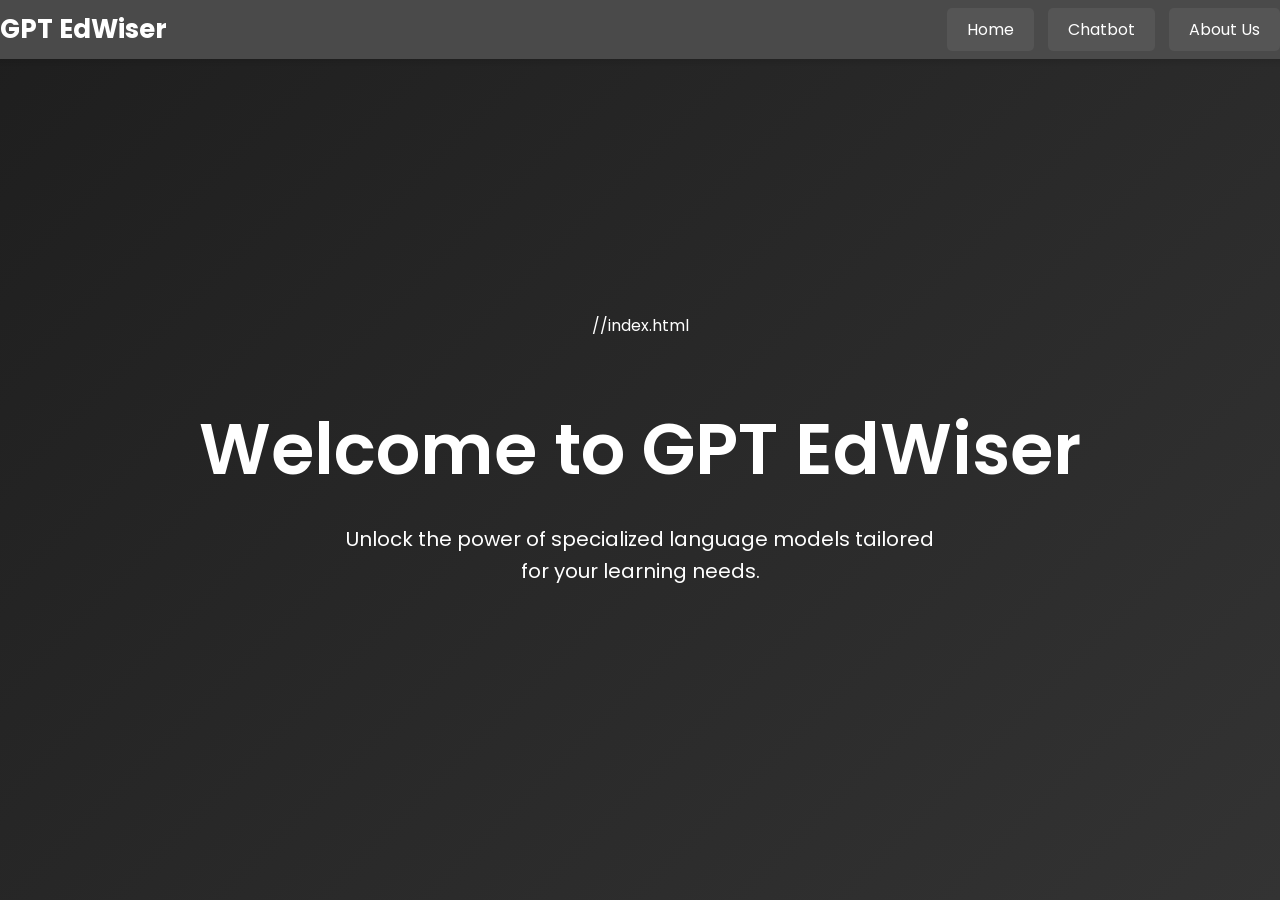
<file: fronent pages/index.html>
//index.html
<!DOCTYPE html>
<html lang="en">
<head>
    <meta charset="UTF-8">
    <meta name="viewport" content="width=device-width, initial-scale=1.0">
    <title>GPT EdWiser - Home</title>
    <link href="https://fonts.googleapis.com/css2?family=Poppins:wght@300;400;600&display=swap" rel="stylesheet">
    <style>
        body {
            margin: 0;
            font-family: 'Poppins', sans-serif;
            background: linear-gradient(135deg, #1e1e1e, #333);
            color: #fff;
            display: flex;
            justify-content: center;
            align-items: center;
            height: 100vh;
            flex-direction: column;
        }
        header {
            width: 100%;
            background-color: #4a4a4a;
            padding: 10px 20px;
            position: absolute;
            top: 0;
            display: flex;
            justify-content: space-between;
            align-items: center;
            box-shadow: 0 4px 6px rgba(0, 0, 0, 0.1);
        }
        header h1 {
            margin: 0;
            font-size: 26px;
        }
        nav a {
            color: white;
            text-decoration: none;
            background-color: #555;
            padding: 10px 20px;
            margin-left: 10px;
            border-radius: 5px;
            transition: background 0.3s ease;
        }
        nav a:hover {
            background-color: #777;
        }
        .content {
            text-align: center;
            animation: fadeIn 1s ease-in-out;
        }
        .content h2 {
            font-size: 70px;
            font-weight: 600;
            margin-bottom: 20px;
        }
        .content p {
            font-size: 20px;
            max-width: 600px;
            margin: 0 auto;
            line-height: 1.6;
        }
        @keyframes fadeIn {
            0% { opacity: 0; transform: translateY(20px); }
            100% { opacity: 1; transform: translateY(0); }
        }
    </style>
</head>
<body>
    <header>
        <h1>GPT EdWiser</h1>
        <nav>
            <a href="index.html">Home</a>
            <a href="chatbot.html">Chatbot</a>
            <a href="about.html">About Us</a>
        </nav>
    </header>

    <div class="content">
        <h2>Welcome to GPT EdWiser</h2>
        <p>Unlock the power of specialized language models tailored for your learning needs.</p>
    </div>
</body>
</html>
</file>
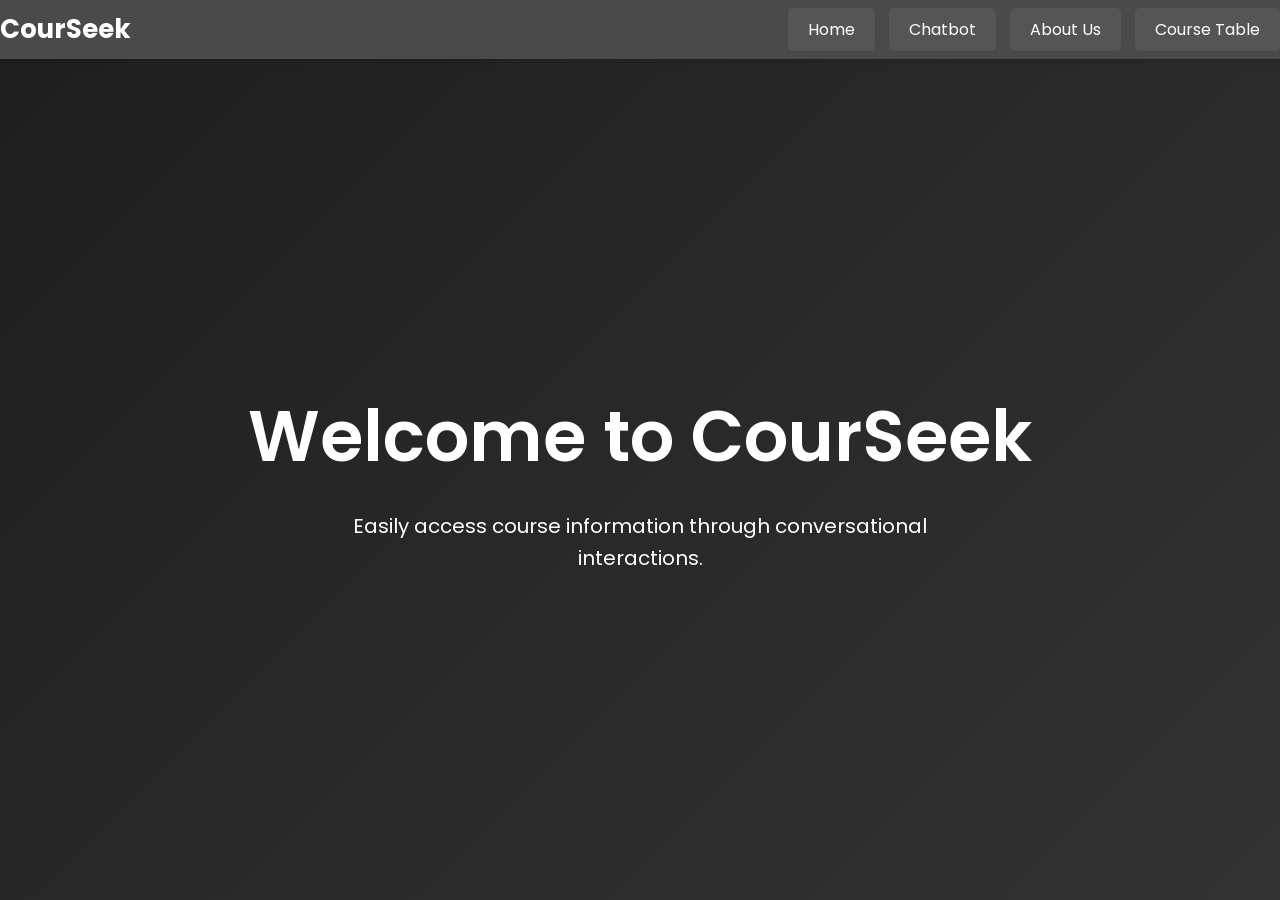
<file: frontend/templates/index.html>
<!DOCTYPE html>
<html lang="en">
<head>
    <meta charset="UTF-8">
    <meta name="viewport" content="width=device-width, initial-scale=1.0">
    <title>BDEdWiser - Home</title>
    <link href="https://fonts.googleapis.com/css2?family=Poppins:wght@300;400;600&display=swap" rel="stylesheet">
    <style>
        body {
            margin: 0;
            font-family: 'Poppins', sans-serif;
            background: linear-gradient(135deg, #1e1e1e, #333);
            color: #fff;
            display: flex;
            justify-content: center;
            align-items: center;
            height: 100vh;
            flex-direction: column;
        }
        header {
            width: 100%;
            background-color: #4a4a4a;
            padding: 10px 20px;
            position: absolute;
            top: 0;
            display: flex;
            justify-content: space-between;
            align-items: center;
            box-shadow: 0 4px 6px rgba(0, 0, 0, 0.1);
        }
        header h1 {
            margin: 0;
            font-size: 26px;
        }
        nav a {
            color: white;
            text-decoration: none;
            background-color: #555;
            padding: 10px 20px;
            margin-left: 10px;
            border-radius: 5px;
            transition: background 0.3s ease;
        }
        nav a:hover {
            background-color: #777;
        }
        .content {
            text-align: center;
            animation: fadeIn 1s ease-in-out;
        }
        .content h2 {
            font-size: 70px;
            font-weight: 600;
            margin-bottom: 20px;
        }
        .content p {
            font-size: 20px;
            max-width: 600px;
            margin: 0 auto;
            line-height: 1.6;
        }
        @keyframes fadeIn {
            0% { opacity: 0; transform: translateY(20px); }
            100% { opacity: 1; transform: translateY(0); }
        }
    </style>
</head>
<body>
    <header>
        <h1>CourSeek</h1>
        <nav>
            <a href="index.html">Home</a>
            <a href="chatbot.html">Chatbot</a>
            <a href="about.html">About Us</a>
            <a href="course_table_with_search.html">Course Table</a>
        </nav>
    </header>

    <div class="content">
        <h2>Welcome to CourSeek</h2>
        <p>Easily access course information through conversational interactions. </p>
    </div>
</body>
</html>
</file>
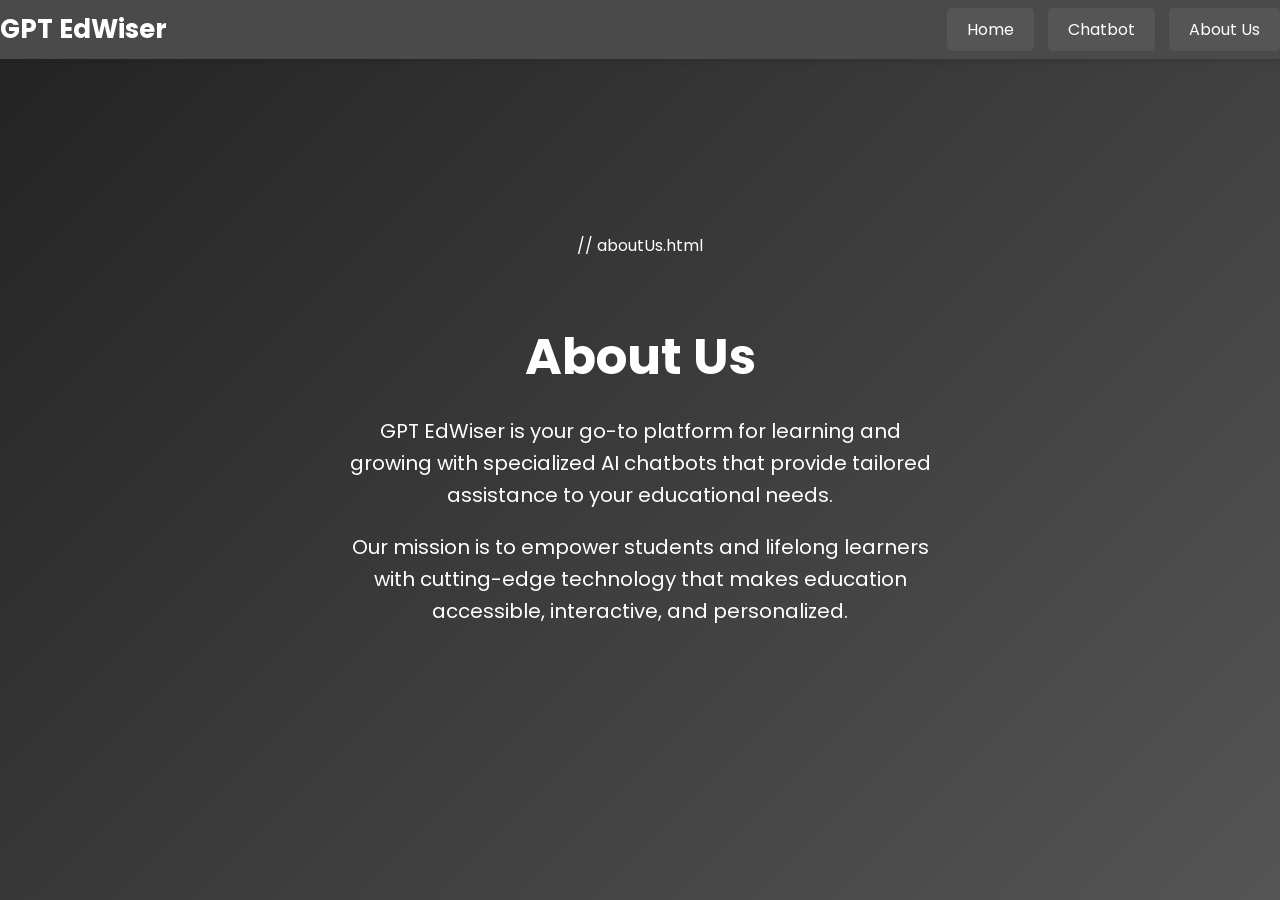
<file: fronent pages/aboutUs.html>
// aboutUs.html
<!DOCTYPE html>
<html lang="en">
<head>
    <meta charset="UTF-8">
    <meta name="viewport" content="width=device-width, initial-scale=1.0">
    <title>GPT EdWiser - About Us</title>
    <link href="https://fonts.googleapis.com/css2?family=Poppins:wght@300;400;600&display=swap" rel="stylesheet">
    <style>
        body {
            margin: 0;
            font-family: 'Poppins', sans-serif;
            background: linear-gradient(135deg, #222, #555);
            color: #fff;
            display: flex;
            justify-content: center;
            align-items: center;
            height: 100vh;
            flex-direction: column;
        }
        header {
            width: 100%;
            background-color: #4a4a4a;
            padding: 10px 20px;
            position: absolute;
            top: 0;
            display: flex;
            justify-content: space-between;
            align-items: center;
            box-shadow: 0 4px 6px rgba(0, 0, 0, 0.1);
        }
        header h1 {
            margin: 0;
            font-size: 26px;
        }
        nav a {
            color: white;
            text-decoration: none;
            background-color: #555;
            padding: 10px 20px;
            margin-left: 10px;
            border-radius: 5px;
            transition: background 0.3s ease;
        }
        nav a:hover {
            background-color: #777;
        }
        .content {
            text-align: center;
            max-width: 600px;
            padding: 20px;
            animation: fadeIn 1s ease-in-out;
        }
        .content h2 {
            font-size: 50px;
            margin-bottom: 20px;
        }
        .content p {
            font-size: 20px;
            line-height: 1.6;
        }
        @keyframes fadeIn {
            0% { opacity: 0; transform: translateY(20px); }
            100% { opacity: 1; transform: translateY(0); }
        }
    </style>
</head>
<body>
    <header>
        <h1>GPT EdWiser</h1>
        <nav>
            <a href="index.html">Home</a>
            <a href="chatbot.html">Chatbot</a>
            <a href="about.html">About Us</a>
        </nav>
    </header>

    <section class="content">
        <h2>About Us</h2>
        <p>GPT EdWiser is your go-to platform for learning and growing with specialized AI chatbots that provide tailored assistance to your educational needs.</p>
        <p>Our mission is to empower students and lifelong learners with cutting-edge technology that makes education accessible, interactive, and personalized.</p>
    </section>
</body>
</html>
</file>
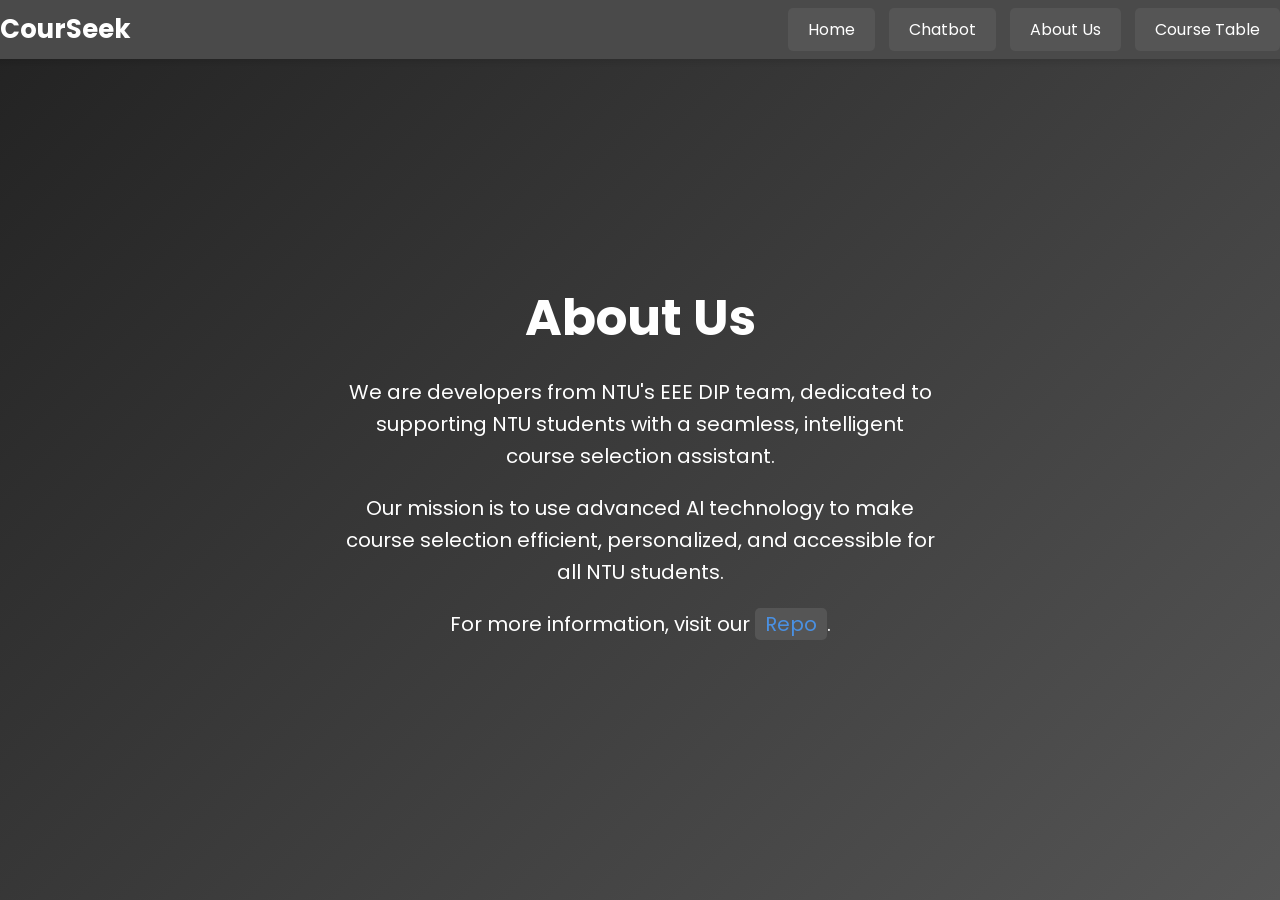
<file: frontend/templates/about.html>
<!DOCTYPE html>
<html lang="en">
<head>
    <meta charset="UTF-8">
    <meta name="viewport" content="width=device-width, initial-scale=1.0">
    <title>CourSeek - About Us</title>
    <link href="https://fonts.googleapis.com/css2?family=Poppins:wght@300;400;600&display=swap" rel="stylesheet">
    <style>
        body {
            margin: 0;
            font-family: 'Poppins', sans-serif;
            background: linear-gradient(135deg, #222, #555);
            color: #fff;
            display: flex;
            justify-content: center;
            align-items: center;
            height: 100vh;
            flex-direction: column;
        }
        header {
            width: 100%;
            background-color: #4a4a4a;
            padding: 10px 20px;
            position: absolute;
            top: 0;
            display: flex;
            justify-content: space-between;
            align-items: center;
            box-shadow: 0 4px 6px rgba(0, 0, 0, 0.1);
        }
        header h1 {
            margin: 0;
            font-size: 26px;
        }
        nav a {
            color: white;
            text-decoration: none;
            background-color: #555;
            padding: 10px 20px;
            margin-left: 10px;
            border-radius: 5px;
            transition: background 0.3s ease;
        }
        nav a:hover {
            background-color: #777;
        }
        .repo-link {
            color: #4a90e2; /* Bright blue for better visibility */
            text-decoration: none;
            background-color: #555;
            padding: 2px 10px;
            margin-top: 20px;
            border-radius: 5px;
            transition: background 0.3s ease;
        }
        .content {
            text-align: center;
            max-width: 600px;
            padding: 20px;
            animation: fadeIn 1s ease-in-out;
        }
        .content h2 {
            font-size: 50px;
            margin-bottom: 20px;
        }
        .content p {
            font-size: 20px;
            line-height: 1.6;
        }
        @keyframes fadeIn {
            0% { opacity: 0; transform: translateY(20px); }
            100% { opacity: 1; transform: translateY(0); }
        }
    </style>
</head>
<body>
    <header>
        <h1>CourSeek</h1>
        <nav>
            <a href="index.html">Home</a>
            <a href="chatbot.html">Chatbot</a>
            <a href="about.html">About Us</a>
            <a href="course_table_with_search.html">Course Table</a>
        </nav>
    </header>

    <section class="content">
        <h2>About Us</h2>
        <p>We are developers from NTU's EEE DIP team, dedicated to supporting NTU students with a seamless, intelligent course selection assistant.</p>
        <p>Our mission is to use advanced AI technology to make course selection efficient, personalized, and accessible for all NTU students.</p>
        <p>For more information, visit our <a class="repo-link" href="https://github.com/DaKhanh/DIP" target="_blank">Repo</a>.</p>
    </section>
</body>
</html>
</file>
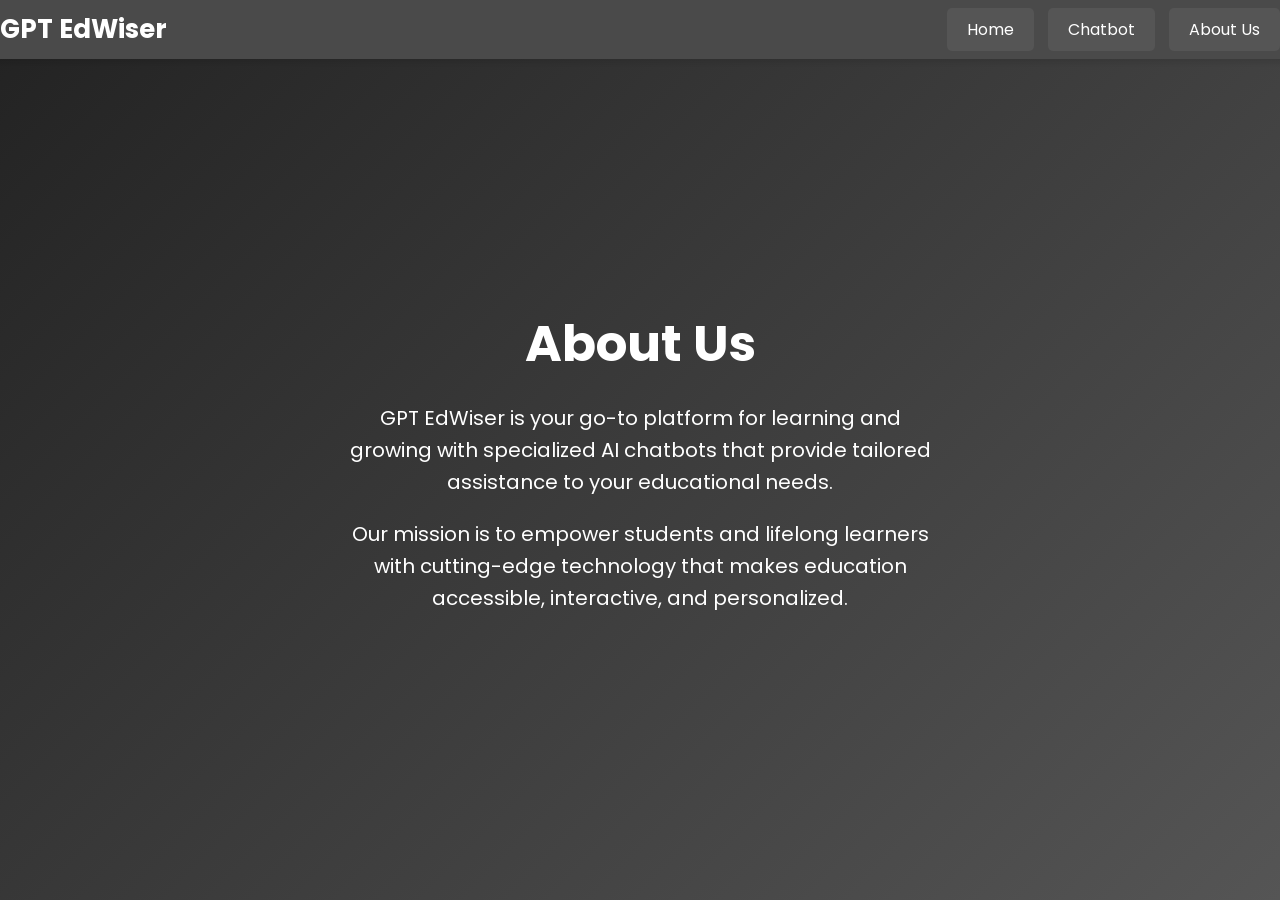
<file: frontend/templates/aboutUs.html>
<!DOCTYPE html>
<html lang="en">
<head>
    <meta charset="UTF-8">
    <meta name="viewport" content="width=device-width, initial-scale=1.0">
    <title>GPT EdWiser - About Us</title>
    <link href="https://fonts.googleapis.com/css2?family=Poppins:wght@300;400;600&display=swap" rel="stylesheet">
    <style>
        body {
            margin: 0;
            font-family: 'Poppins', sans-serif;
            background: linear-gradient(135deg, #222, #555);
            color: #fff;
            display: flex;
            justify-content: center;
            align-items: center;
            height: 100vh;
            flex-direction: column;
        }
        header {
            width: 100%;
            background-color: #4a4a4a;
            padding: 10px 20px;
            position: absolute;
            top: 0;
            display: flex;
            justify-content: space-between;
            align-items: center;
            box-shadow: 0 4px 6px rgba(0, 0, 0, 0.1);
        }
        header h1 {
            margin: 0;
            font-size: 26px;
        }
        nav a {
            color: white;
            text-decoration: none;
            background-color: #555;
            padding: 10px 20px;
            margin-left: 10px;
            border-radius: 5px;
            transition: background 0.3s ease;
        }
        nav a:hover {
            background-color: #777;
        }
        .content {
            text-align: center;
            max-width: 600px;
            padding: 20px;
            animation: fadeIn 1s ease-in-out;
        }
        .content h2 {
            font-size: 50px;
            margin-bottom: 20px;
        }
        .content p {
            font-size: 20px;
            line-height: 1.6;
        }
        @keyframes fadeIn {
            0% { opacity: 0; transform: translateY(20px); }
            100% { opacity: 1; transform: translateY(0); }
        }
    </style>
</head>
<body>
    <header>
        <h1>GPT EdWiser</h1>
        <nav>
            <a href="index.html">Home</a>
            <a href="chatbot.html">Chatbot</a>
            <a href="about.html">About Us</a>
        </nav>
    </header>

    <section class="content">
        <h2>About Us</h2>
        <p>GPT EdWiser is your go-to platform for learning and growing with specialized AI chatbots that provide tailored assistance to your educational needs.</p>
        <p>Our mission is to empower students and lifelong learners with cutting-edge technology that makes education accessible, interactive, and personalized.</p>
    </section>
</body>
</html>
</file>
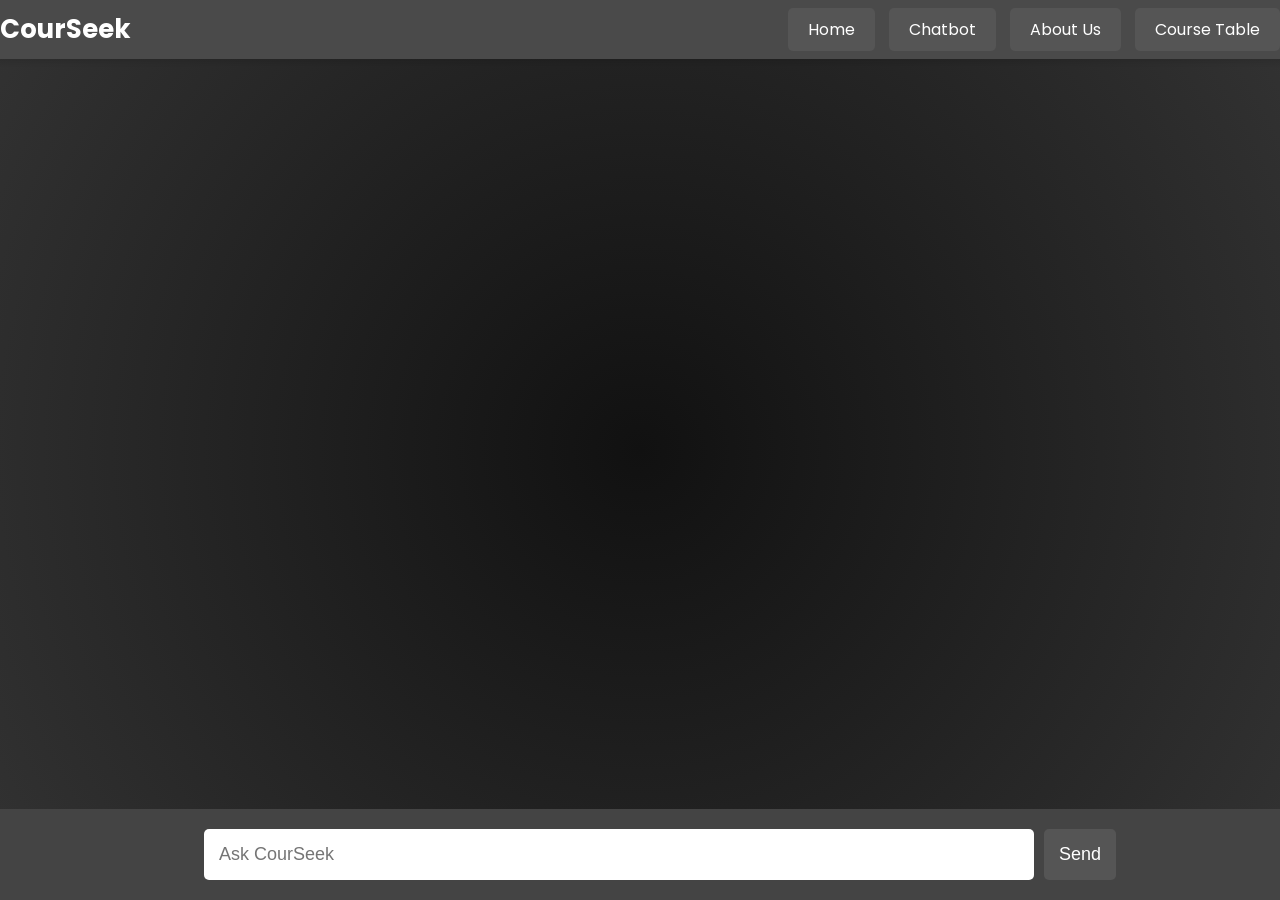
<file: frontend/templates/chatbot.html>
<!DOCTYPE html>
<html lang="en">
<head>
    <meta charset="UTF-8">
    <meta name="viewport" content="width=device-width, initial-scale=1.0">
    <title>CourSeek - Chatbot</title>
    <link href="https://fonts.googleapis.com/css2?family=Poppins:wght@300;400;600&display=swap" rel="stylesheet">
    <style>
        body {
            margin: 0;
            font-family: 'Poppins', sans-serif;
            background: radial-gradient(circle, #111, #333);
            color: #fff;
            display: flex;
            justify-content: center;
            align-items: center;
            height: 100vh;
            flex-direction: column;
        }
        
        header {
            width: 100%;
            background-color: #4a4a4a;
            padding: 10px 20px;
            position: absolute;
            top: 0;
            display: flex;
            justify-content: space-between;
            align-items: center;
            box-shadow: 0 4px 6px rgba(0, 0, 0, 0.1);
        }
        
        header h1 {
            margin: 0;
            font-size: 26px;
        }
        
        nav a {
            color: white;
            text-decoration: none;
            background-color: #555;
            padding: 10px 20px;
            margin-left: 10px;
            border-radius: 5px;
            transition: background 0.3s ease;
        }
        
        nav a:hover {
            background-color: #777;
        }
        
        .content {
            text-align: center;
            padding: 20px;
            height: 80%;
            width: 100%;
            display: flex;
            flex-direction: column;
            justify-content: flex-start;
        }
        
        .chat-history {
            max-width: 80%;
            margin: 20px auto;
            padding: 20px;
            min-width: 900px; 
            background-color: transparent;
            border-radius: 10px;
            height: 60vh;
            overflow-y: auto;
            display: flex;
            flex-direction: column;
        }

        .message-container {
            display: flex;
            align-items: flex-start;
            margin: 10px 0;
        }

        .bot-message-container {
            flex-direction: row;
        }

        .user-message-container {
            flex-direction: row-reverse;
        }

        .avatar {
            width: 40px;
            height: 40px;
            border-radius: 50%;
            margin-right: 10px;
        }
        
        .message {
            font-size: 14px;
            white-space: pre-wrap;
            padding: 10px;
            border-radius: 10px;
            max-width: 60%;
            word-wrap: break-word;
        }
        
        .user-message {
            background-color: #4a4a4a;
            align-self: flex-end;
            text-align: right;
            border-top-right-radius: 0;
        }
        
        .bot-message {
            background-color: #555;
            text-align: left;
            border-top-left-radius: 0;
        }
        
        .chatbox {
            width: 100%;
            background-color: #444;
            padding: 20px;
            position: fixed;
            bottom: 0;
            left: 0;
        }
        
        .chatbox form {
            display: flex;
            justify-content: center;
        }
        
        .chatbox input[type="text"] {
            padding: 15px;
            font-size: 18px;
            width: 70%;
            max-width: 800px;
            border: none;
            border-radius: 5px;
            margin-right: 10px;
        }
        
        .chatbox input[type="submit"] {
            padding: 15px;
            font-size: 18px;
            background-color: #555;
            color: white;
            border: none;
            border-radius: 5px;
            cursor: pointer;
            transition: background 0.3s ease;
        }
        
        .chatbox input[type="submit"]:hover {
            background-color: #777;
        }
    </style>
</head>
<body>
    <header>
        <h1>CourSeek</h1>
        <nav>
            <a href="index.html">Home</a>
            <a href="chatbot.html">Chatbot</a>
            <a href="about.html">About Us</a>
            <a href="course_table_with_search.html">Course Table</a>
        </nav>
    </header>

    <section class="content">
        
        <!-- Chat History Section -->
        <div class="chat-history" id="chatHistory"></div>
    </section>

    <div class="chatbox">
        <form id="chatForm">
            <input type="text" id="question" placeholder="Ask CourSeek">
            <input type="submit" value="Send">
        </form>
    </div>

    <script>
        document.getElementById("chatForm").addEventListener("submit", function(event) {
            event.preventDefault(); 
            
            const question = document.getElementById("question").value;
            const chatHistoryDiv = document.getElementById("chatHistory");
        
            if (question.trim() === "") return; // Ignore empty questions
        
            // Append user question to chat history
            const userMessage = document.createElement('div');
            userMessage.classList.add('message', 'user-message');
            userMessage.textContent = question;
            chatHistoryDiv.appendChild(userMessage);
        
            // Clear input
            document.getElementById("question").value = "";
        
            // Scroll to bottom of chat history
            chatHistoryDiv.scrollTop = chatHistoryDiv.scrollHeight;
        
            // Reset botMessage each time to ensure it's new for each request
            const botMessageContainer = document.createElement('div');
            botMessageContainer.classList.add('message-container', 'bot-message-container');

            const botAvatar = document.createElement('img');
            botAvatar.classList.add('avatar', 'bot-avatar');
            botAvatar.src = 'pic/bot_icon.jpg';

            const botMessage = document.createElement('div');
            botMessage.classList.add('message', 'bot-message');
            botMessage.textContent = "Retrieving...";

            botMessageContainer.appendChild(botAvatar);
            botMessageContainer.appendChild(botMessage);
            chatHistoryDiv.appendChild(botMessageContainer);
        
            // Scroll to bottom of chat history
            chatHistoryDiv.scrollTop = chatHistoryDiv.scrollHeight;
        
            // Change "Retrieving..." to "thinking..." after 2 seconds
            const thinkingTimeout = setTimeout(() => {
                botMessage.textContent = "thinking...";
            }, 2000);
        
            // Fetch answer from server
            fetch('http://127.0.0.1:5000/ask', {
                method: 'POST',
                headers: {
                    'Content-Type': 'application/json',
                },
                body: JSON.stringify({ question: question })
            })
            .then(response => response.json())
            .then(data => {
                // Clear the "thinking..." timeout
                clearTimeout(thinkingTimeout);
        
                // Replace "Retrieving..." with the actual answer
                botMessage.textContent = data.answer;
        
                // Scroll to bottom of chat history
                chatHistoryDiv.scrollTop = chatHistoryDiv.scrollHeight;
            })
            .catch(error => {
                console.error('Error:', error);
                
                // Clear the "thinking..." timeout
                clearTimeout(thinkingTimeout);
        
                // Display an error message
                botMessage.textContent = "An error occurred. Please try again.";
                
                // Scroll to bottom of chat history
                chatHistoryDiv.scrollTop = chatHistoryDiv.scrollHeight;
            });
        });
    </script>
</body>
</html>
</file>
